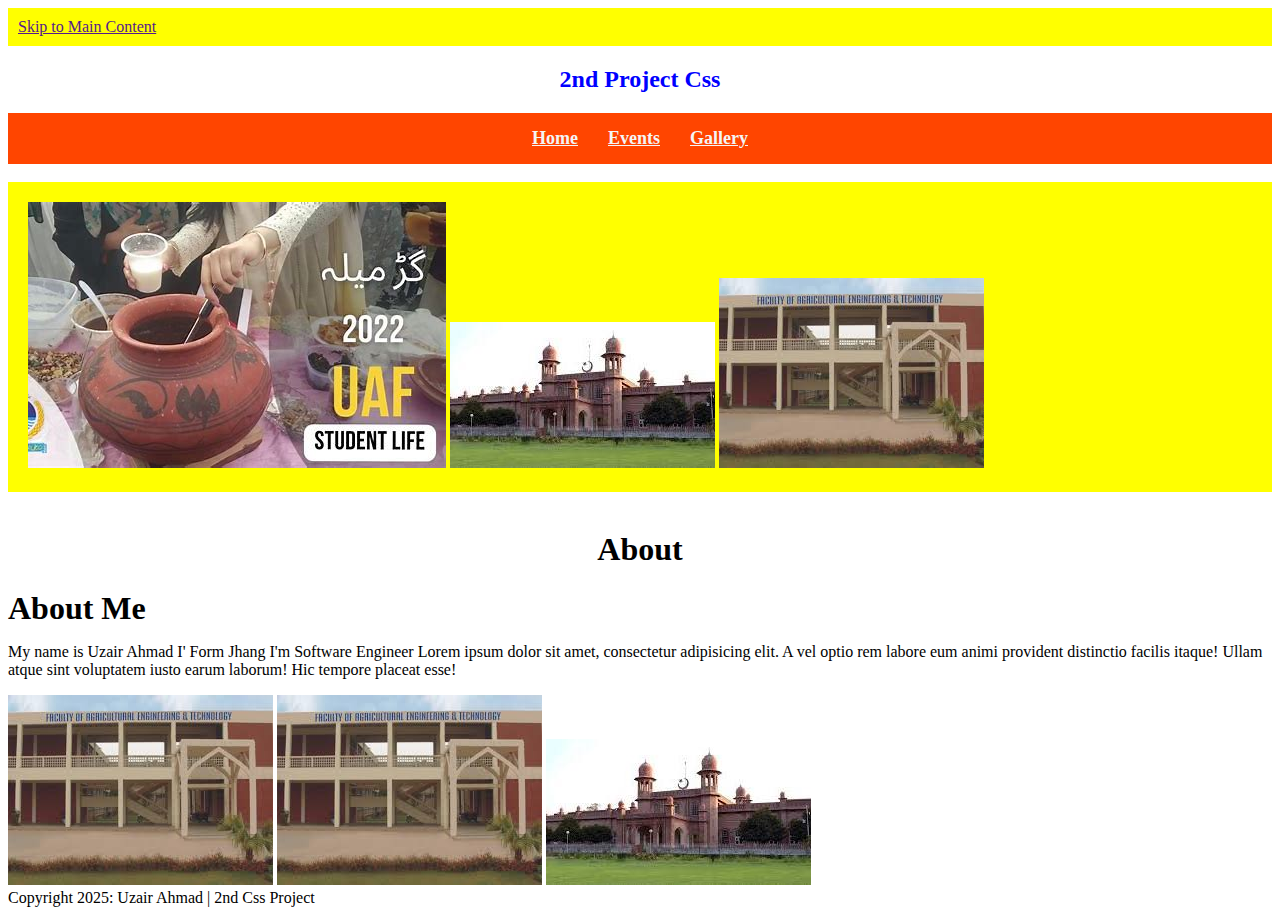
<file: index.html>
<!DOCTYPE html>
<html lang="en">
<head>
    <meta charset="UTF-8">
    <meta name="viewport" content="width=device-width, initial-scale=1.0">
    <title>2nd Project || CSS</title>
    <link rel="stylesheet" href="index.css">
</head>
<body>
    <main>
        <li class="content"><a href="">Skip to Main Content</a></li>
                <h2 style="text-align: center; color: blue;">2nd Project Css</h2>

        <div class="nav1">
            <li><a href="">Home</a></li>
            <li><a href="">Events</a></li>
            <li><a href="">Gallery</a></li>
        </div> <br>
        <div style="background-color: yellow; padding: 20px;">
<img  src="gur.jpeg" alt="">
<img src="download.jpeg" alt="">
<img src="img6.jpeg" alt="">

        </div> <br>
         <h1 style="text-align: center;" >About</h1>
         <div>
            <li style="list-style: none; font-size: xx-large;"> <b>About Me</b> </li>
            <p>My name is Uzair Ahmad I' Form Jhang I'm Software Engineer
                 Lorem ipsum dolor sit amet, consectetur adipisicing elit. A vel optio rem labore eum animi provident distinctio facilis itaque! Ullam atque sint voluptatem iusto earum laborum! Hic tempore placeat esse!</p>
         </div>
         <img src="img6.jpeg" alt="">
         <img src="img6.jpeg" alt="">
         <img src="download.jpeg" alt="">
         <footer>
            Copyright 2025: Uzair Ahmad | 2nd Css Project
         </footer>
    </main>
</body>
</html>
</file>
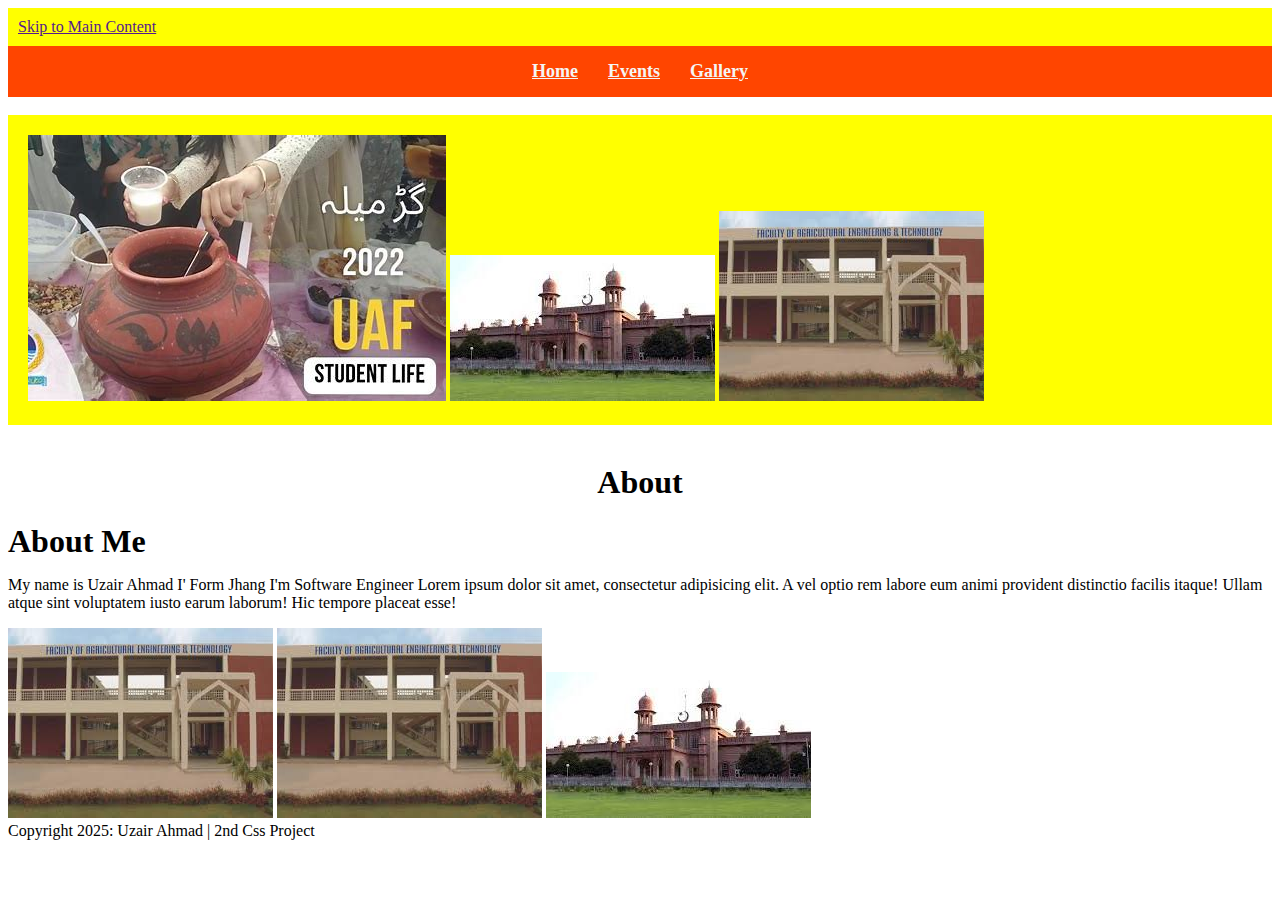
<file: 2ndcss.html>
<!DOCTYPE html>
<html lang="en">
<head>
    <meta charset="UTF-8">
    <meta name="viewport" content="width=device-width, initial-scale=1.0">
    <title>2nd Project || CSS</title>
    <link rel="stylesheet" href="2ndcss.css">
</head>
<body>
    <main>
        <li class="content"><a href="">Skip to Main Content</a></li>
        <div class="nav1">
            <li><a href="">Home</a></li>
            <li><a href="">Events</a></li>
            <li><a href="">Gallery</a></li>
        </div> <br>
        <div style="background-color: yellow; padding: 20px;">
<img  src="gur.jpeg" alt="">
<img src="download.jpeg" alt="">
<img src="img6.jpeg" alt="">

        </div> <br>
         <h1 style="text-align: center;" >About</h1>
         <div>
            <li style="list-style: none; font-size: xx-large;"> <b>About Me</b> </li>
            <p>My name is Uzair Ahmad I' Form Jhang I'm Software Engineer
                 Lorem ipsum dolor sit amet, consectetur adipisicing elit. A vel optio rem labore eum animi provident distinctio facilis itaque! Ullam atque sint voluptatem iusto earum laborum! Hic tempore placeat esse!</p>
         </div>
         <img src="img6.jpeg" alt="">
         <img src="img6.jpeg" alt="">
         <img src="download.jpeg" alt="">
         <footer>
            Copyright 2025: Uzair Ahmad | 2nd Css Project
         </footer>
    </main>
</body>
</html>
</file>
<file: index.css>
.content{
    background-color: yellow;
    position: relative;
    text-decoration: none;
    padding: 10px;
    z-index: 0;
    top: 0;
    list-style: none;
    
}
.nav1 { 
    justify-content: center;
    text-align: center;
    display: flex;
    gap: 30px;
    padding: 15px;
    text-decoration: none;
    list-style: none;
    background-color: orangered;
color: whitesmoke;
}
.nav1 li a{
    color: whitesmoke;
    font-size: large;
    font-weight: 600;
}
</file>
<file: 2ndcss.css>
.content{
    background-color: yellow;
    position: relative;
    text-decoration: none;
    padding: 10px;
    z-index: 0;
    top: 0;
    list-style: none;
    
}
.nav1 { 
    justify-content: center;
    text-align: center;
    display: flex;
    gap: 30px;
    padding: 15px;
    text-decoration: none;
    list-style: none;
    background-color: orangered;
color: whitesmoke;
}
.nav1 li a{
    color: whitesmoke;
    font-size: large;
    font-weight: 600;
}
</file>
